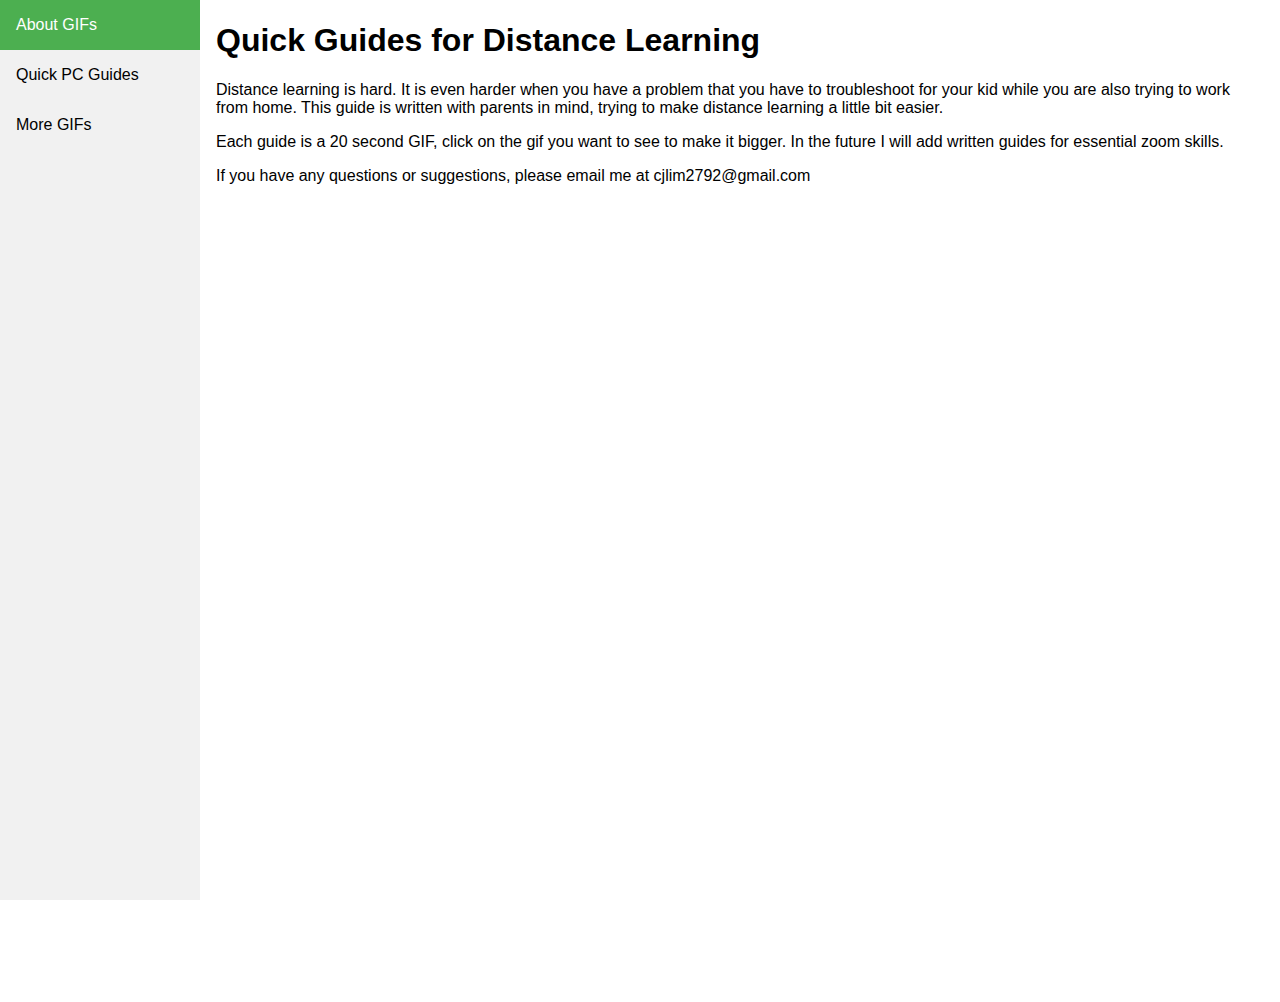
<file: about.html>
<!DOCTYPE html>
<html>
    <head>
        <title>About</title>
        <meta name="viewport" content="width=device-width, initial-scale=1.0">
        <meta charset="utf-8">
        <link href="styles/style.css" rel="stylesheet" type="text/css">
    </head>
    <body>
        <!--Side Navigation Bar-->
        <div class="sidebar" id="mySidebar">
            <a class="active" href="about.html">About GIFs</a>
            <a  href="index.html">Quick PC Guides</a>
            <a href="more.html">More GIFs</a>
        </div>

        <!--Page content begins here-->
        <div class="content">

        <h1>Quick Guides for Distance Learning</h1>

        <div id="misson">
            <p>Distance learning is hard. It is even harder when you have a problem that you have to troubleshoot for your kid while you are also trying to work from home. This guide is written with parents in mind, trying to make distance learning a little bit easier.</p>
            <p>Each guide is a 20 second GIF, click on the gif you want to see to make it bigger. In the future I will add written guides for essential zoom skills.</p>
            <p>If you have any questions or suggestions, please email me at cjlim2792@gmail.com</p>
        </div>
          
        <!--Footer begins here-->
            <div id="footer-container">

            </div>
        </div>
    </body>
</html>
</file>
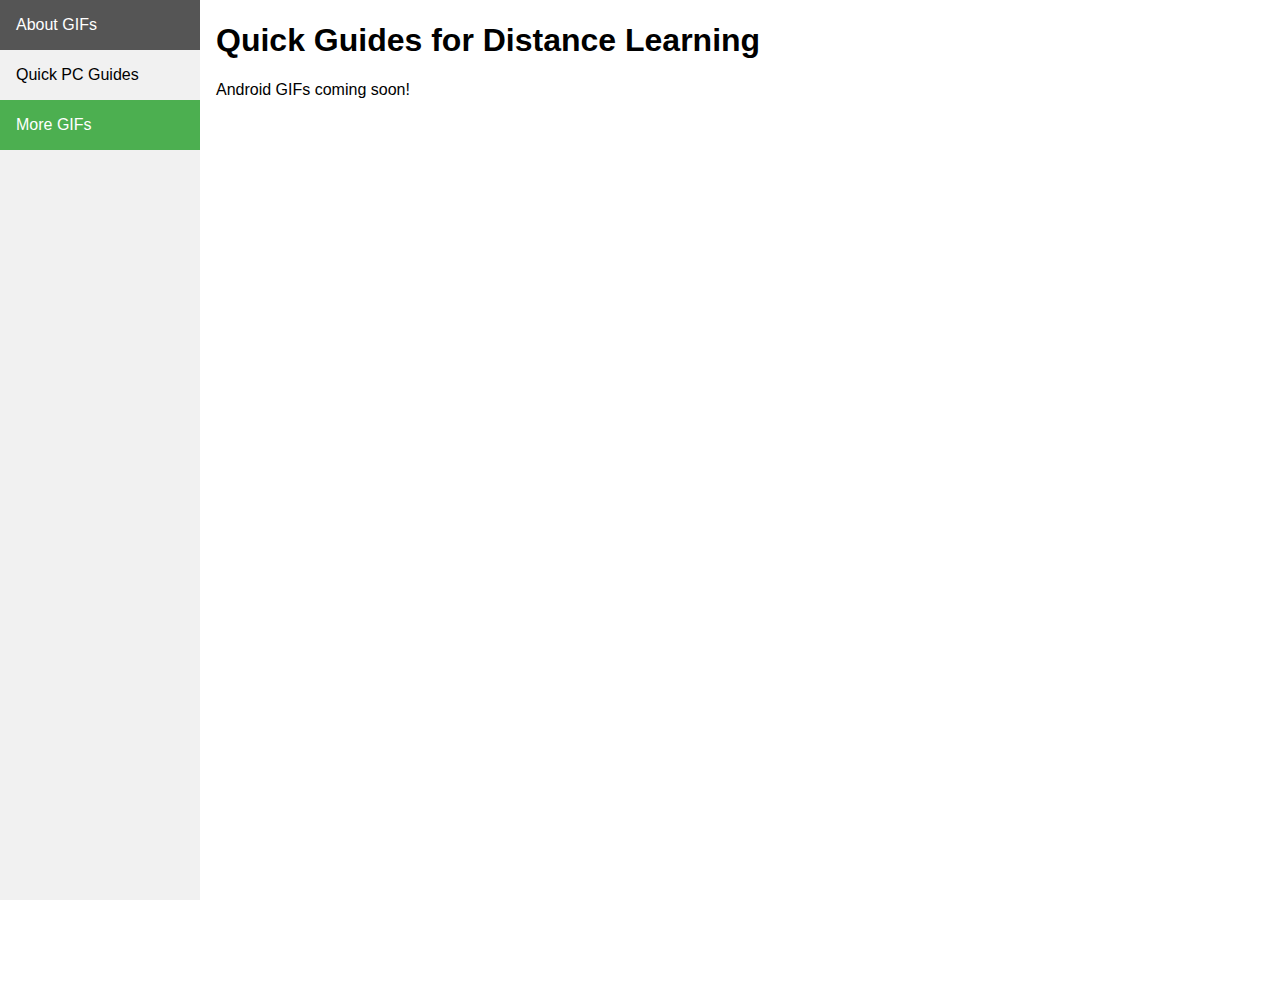
<file: more.html>
<!DOCTYPE html>
<html>
    <head>
        <title>About</title>
        <meta name="viewport" content="width=device-width, initial-scale=1.0">
        <meta charset="utf-8">
        <link href="styles/style.css" rel="stylesheet" type="text/css">
    </head>
    <body>
        <!--Side Navigation Bar-->
        <div class="sidebar" id="mySidebar">
            <a href="about.html">About GIFs</a>
            <a  href="index.html">Quick PC Guides</a>
            <a class="active" href="more.html">More GIFs</a>
        </div>

        <!--Page content begins here-->
        <div class="content">

        <h1>Quick Guides for Distance Learning</h1>

        <div id="misson">
            <p>Android GIFs coming soon!</p>
        </div>
          
        <!--Footer begins here-->
            <div id="footer-container">

            </div>
        </div>
    </body>
</html>
</file>
<file: styles/style.css>
body {
    margin: 0;
    font-family: "Lato", sans-serif;
  }
  
  .sidebar {
    margin: 0;
    padding: 0;
    width: 200px;
    background-color: #f1f1f1;
    position: fixed;
    height: 100%;
    overflow: auto;
  }
  
  .sidebar a {
    display: block;
    color: black;
    padding: 16px;
    text-decoration: none;
  }
   
  .sidebar a.active {
    background-color: #4CAF50;
    color: white;
  }
  
  .sidebar a:hover:not(.active) {
    background-color: #555;
    color: white;
  }
  
  div.content {
    margin-left: 200px;
    padding: 1px 16px;
    height: 1000px;
  }
  
  @media screen and (max-width: 700px) {
    .sidebar {
      width: 100%;
      height: auto;
      position: relative;
    }
    .sidebar a {float: left;}
    div.content {margin-left: 0;}
  }
  
  @media screen and (max-width: 400px) {
    .sidebar a {
      text-align: center;
      float: none;
    }
  }

  div.gallery {
    margin: 5px;
    border: 1px solid #ccc;
    float: left;
    width: 180px;
  }
  
  div.gallery:hover {
    border: 1px solid #777;
  }
  
  div.gallery img {
    width: 100%;
    height: auto;
  }
  
  div.desc {
    padding: 15px;
    text-align: center;
  }
</file>
